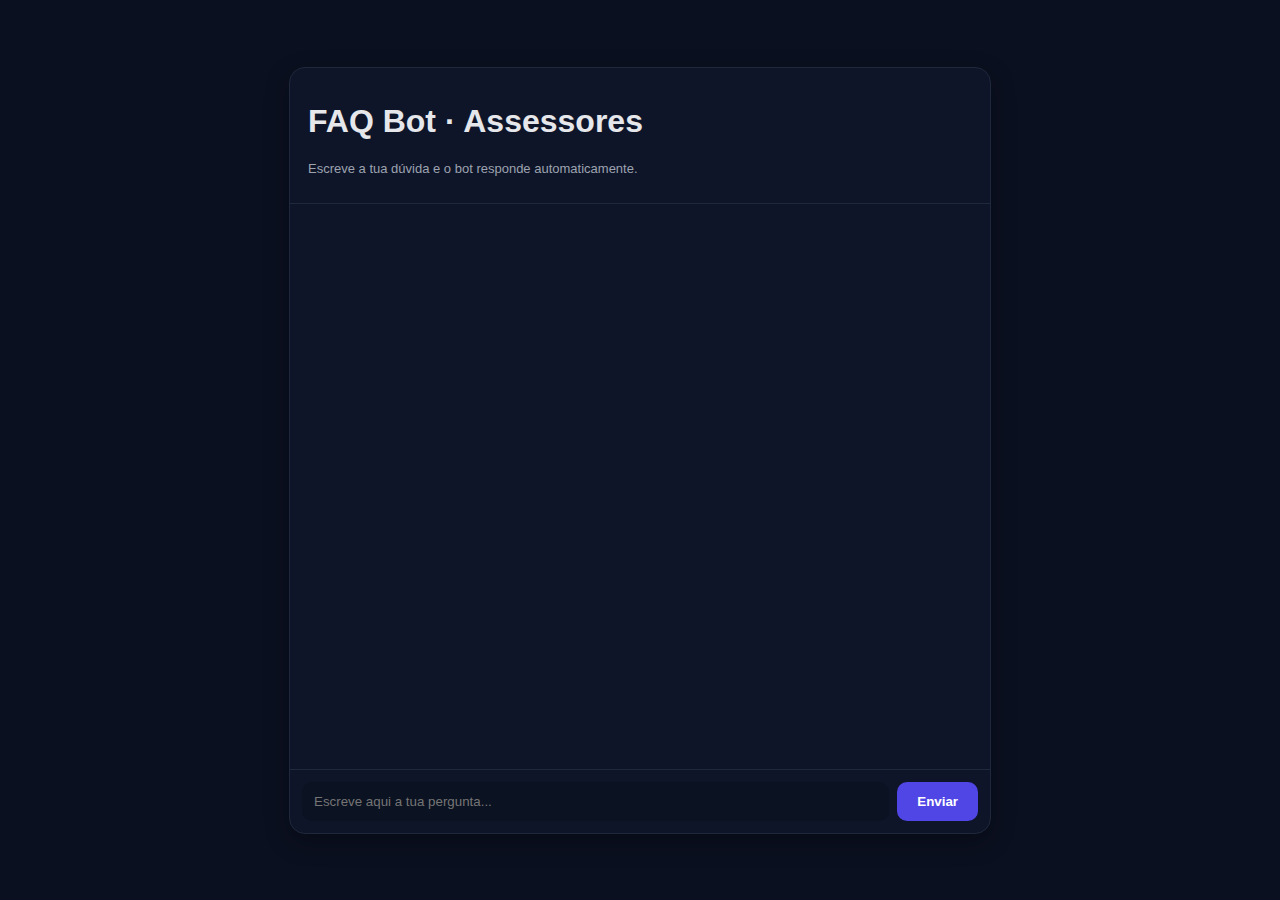
<file: index.html>
<!DOCTYPE html>
<html lang="pt-PT">
<head>
  <meta charset="UTF-8" />
  <meta name="viewport" content="width=device-width, initial-scale=1.0" />
  <title>FAQ Bot - Assessores</title>
  <link rel="stylesheet" href="css/style.css" />
</head>
<body>
  <div id="chat-container">
    <header>
      <h1>FAQ Bot · Assessores</h1>
      <p class="subtitle">Escreve a tua dúvida e o bot responde automaticamente.</p>
    </header>

    <main id="chat-box"></main>

    <footer>
      <input type="text" id="user-input" placeholder="Escreve aqui a tua pergunta..." autocomplete="off" />
      <button id="send-btn">Enviar</button>
    </footer>
  </div>

  <script src="js/chatbot.js"></script>
</body>
</html>
</file>
<file: css/style.css>
body {
  font-family: "Open Sans", Arial, sans-serif;
  background: #0b1020;
  color: #e5e7eb;
  display: flex;
  justify-content: center;
  align-items: center;
  height: 100vh;
  margin: 0;
}

#chat-container {
  width: 90%;
  max-width: 700px;
  background: #0f1529;
  border: 1px solid #1e293b;
  border-radius: 16px;
  display: flex;
  flex-direction: column;
  height: 85vh;
  box-shadow: 0 8px 25px rgba(0, 0, 0, 0.3);
}

header {
  padding: 14px 18px;
  border-bottom: 1px solid #1e293b;
}

.subtitle {
  font-size: 13px;
  color: #9ca3af;
  margin-top: 4px;
}

#chat-box {
  flex: 1;
  overflow-y: auto;
  padding: 16px;
  display: flex;
  flex-direction: column;
  gap: 10px;
}

.message {
  max-width: 80%;
  padding: 10px 14px;
  border-radius: 14px;
  line-height: 1.4;
}

.user {
  background: #1e293b;
  align-self: flex-end;
}

.bot {
  background: #111827;
  border: 1px solid #1f2937;
  align-self: flex-start;
}

footer {
  display: flex;
  border-top: 1px solid #1e293b;
  padding: 12px;
  gap: 8px;
}

#user-input {
  flex: 1;
  border: none;
  border-radius: 10px;
  padding: 12px;
  background: #0b1222;
  color: #e5e7eb;
}

#send-btn {
  background: #4f46e5;
  border: none;
  color: #fff;
  border-radius: 10px;
  padding: 0 20px;
  cursor: pointer;
  font-weight: bold;
}
</file>
